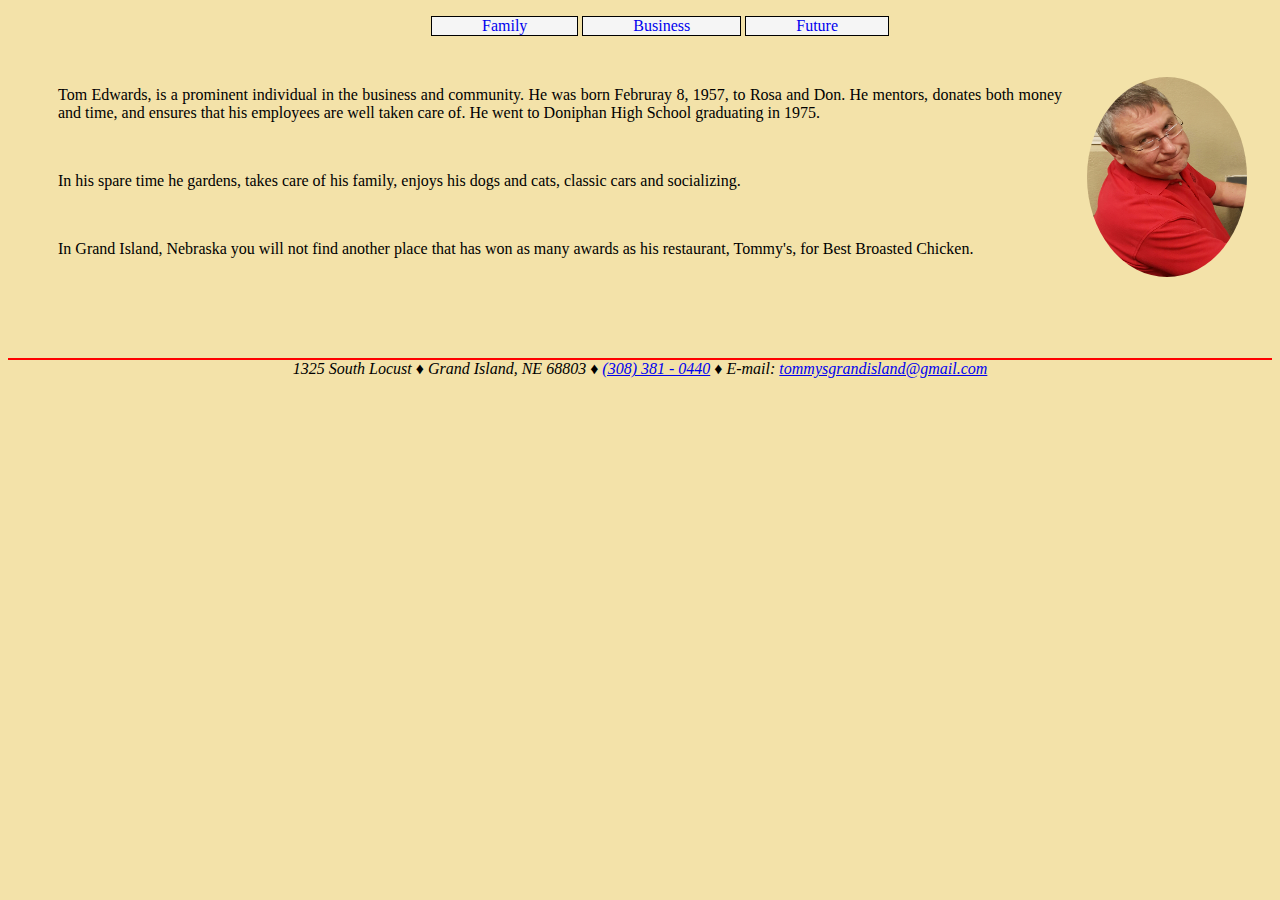
<file: bioSite/index.html>
<!DOCTYPE html>
<html lang="en">
<head>
    <!-- Tom Edwards
            Home Page
        Author: Rita DeBraal
        Date: May 8, 2019
        
        Filename: index.html
    -->
    <meta charset="UTF-8">
    <meta name="keywords" content="Tom Edwards, Tommy's Restaurant"/>
    <meta name="viewport" content="width=device-width, initial-scale=1"/>
    <meta name="description" content="Short profile of Tom Edwards"/>
    <title>Tom Edwards</title>
    <link href="css/style.css" rel="stylesheet"/>
</head>
<body>
   <header>      
        <nav>
            <ul>
                <a href="Family.html"><li>Family</li></a>
                <a href="Business.html"><li>Business</li></a>
                <a href="Retirement.html"><li>Future</li></a>
            </ul>
        </nav>
    </header>
    
    <img src="images/TomEdwards/TomEdwards.jpg" alt="Tom Edwards"/>
    <p>
        Tom Edwards, is a prominent individual in the business and community. He was born Februray 8, 1957, to Rosa and Don. He mentors, donates both money and time, and ensures that his employees are well taken care of. He went to Doniphan High School graduating in 1975.
    </p>
    
    <p>
        In his spare time he gardens, takes care of his family, enjoys his dogs and cats, classic cars and socializing.
    </p>
    
    <p>
        In Grand Island, Nebraska you will not find another place that has won as many awards as his restaurant, Tommy's, for Best Broasted Chicken.
    </p>
    
    <footer>
        <address>
            1325 South Locust &#9830; 
            Grand Island, NE 68803 &#9830;
            <a href="tel:13083810440">(308) 381 - 0440</a> &#9830;
            E-mail: <a href="mailto:tommysgrandisland@gmail.com">tommysgrandisland@gmail.com</a>
        </address>
    </footer>
</body>
</html>
</file>
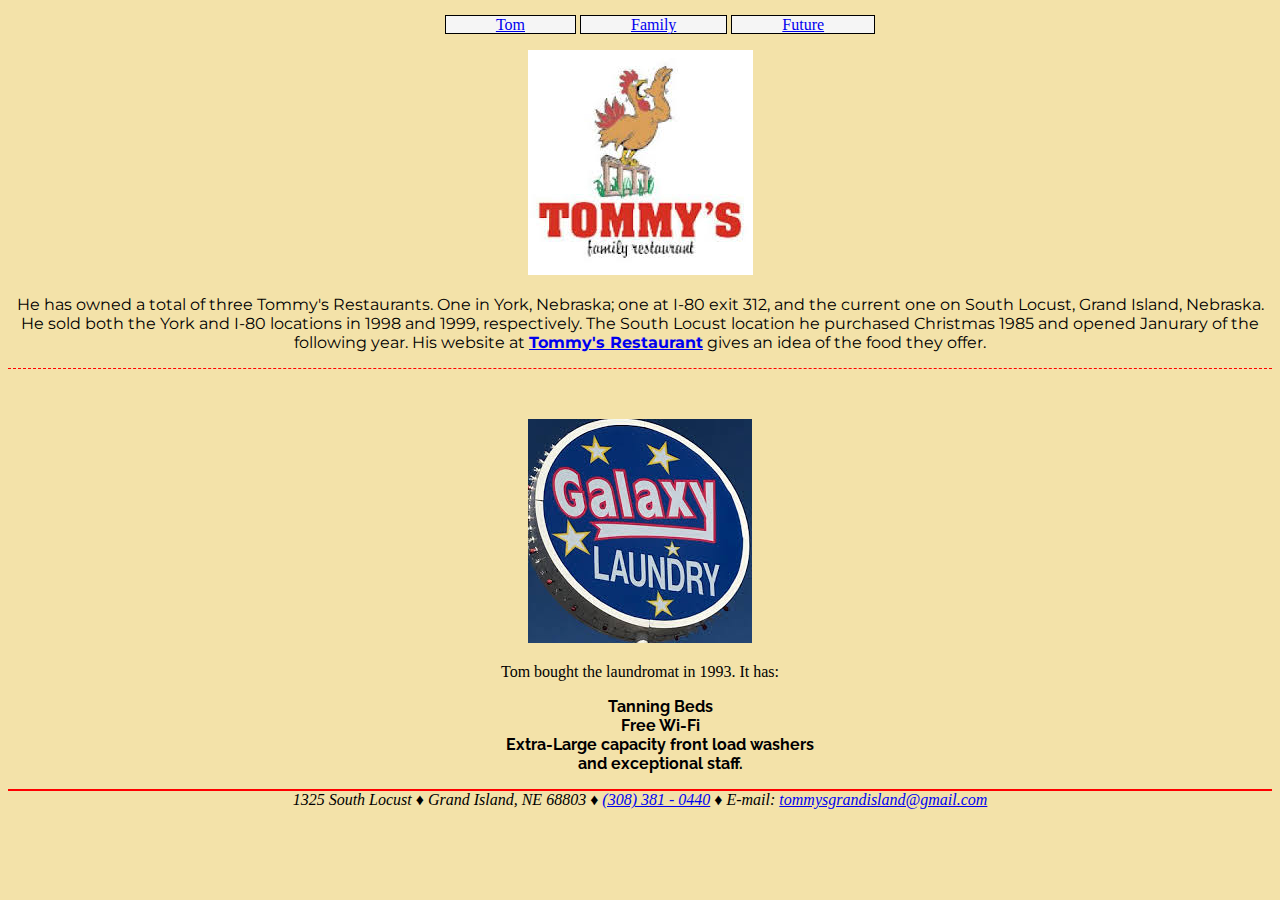
<file: bioSite/Business.html>
<!DOCTYPE html>
<html lang="en">
<head>
    <!-- Tom Edwards
            Business Page
        Author: Rita DeBraal
        Date: May 7, 2019
        
        Filename: Retirement.html
    -->
    <meta charset="UTF-8">
    <title>Tom's Businesses</title>
    <link href="css/fam_style.css" type="text/css" rel="stylesheet"/>
    <link href="css/bus_style.css" type="text/css" rel="stylesheet"/>
</head>

<header>
    <nav>
        <ul>
            <a href="index.html"><li>Tom</li></a>
            <a href="Family.html"><li>Family</li></a>
            <a href="Retirement.html"><li>Future</li></a>
        </ul>
    </nav>
</header>

<body>
   <div id="Tommys">
        <img src="images/Businesses/Tommy's Restaurant.jpg" alt="Tommy's"/>
        <p>
            He has owned a total of three Tommy's Restaurants.  One in York, Nebraska; one at I-80 exit 312, and the current one on South Locust, Grand Island, Nebraska.  He sold both the York and I-80 locations in 1998 and 1999, respectively.  The South Locust location he purchased Christmas 1985 and opened Janurary of the following year. His website at <strong><a href="https://www.tommysrestaurantgi.com/" target="_blank">Tommy's Restaurant</a></strong> gives an idea of the food they offer.
        </p>
    </div>
    
    <div id="Galaxy">
        <img src="images/Businesses/Galaxy_Laundry.jpg" alt="Galaxy Laundry"/>
        <p>
            Tom bought the laundromat in 1993. It has: 
        </p>
        
        <ul>
            <li>Tanning Beds</li>
            <li>Free Wi-Fi</li>
            <li>Extra-Large capacity front load washers</li>
            <li>and exceptional staff.</li>
        </ul>
    </div>
    
  <footer>
    <address>
        1325 South Locust &#9830; 
        Grand Island, NE 68803 &#9830;
        <a href="tel:13083810440">(308) 381 - 0440</a> &#9830;
        E-mail: <a href="mailto:tommysgrandisland@gmail.com">tommysgrandisland@gmail.com</a>
    </address>
</footer>  
    
</body>
</html>
</file>
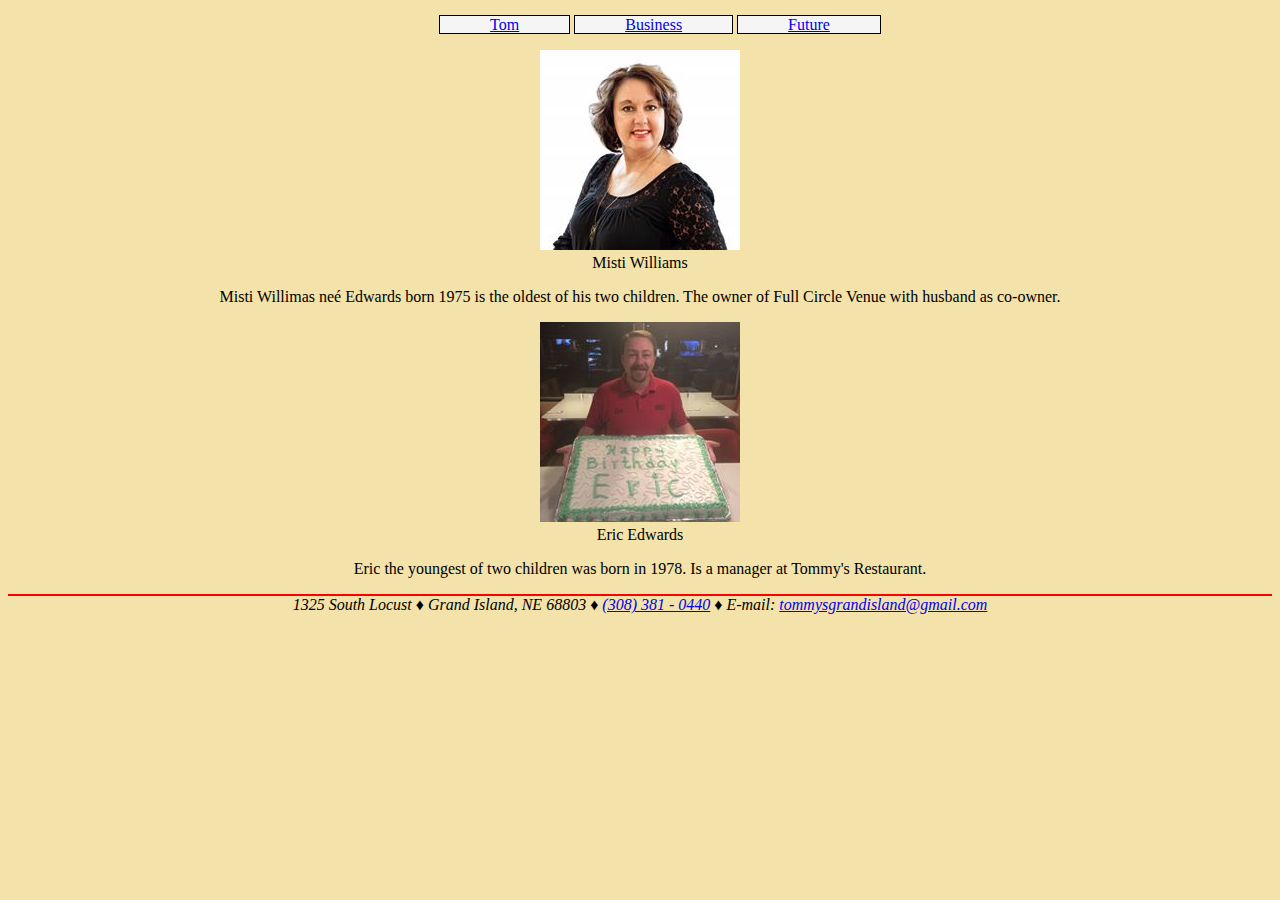
<file: bioSite/Family.html>
<!DOCTYPE html>
<html lang="en">
<head>
    <!-- Tom Edwards
            Family Page
        Author: Rita DeBraal
        Date: May 7, 2019
        
        Filename: Family.html
    -->
    <meta charset="UTF-8">
    <title>Tom's Family</title>
    <link href="css/fam_style.css" rel="stylesheet"/>
</head>
<body>
    <header>
      
        <nav>
            <ul>
                <a href="index.html"><li>Tom</li></a>
                <a href="Business.html"><li>Business</li></a>
                <a href="Retirement.html"><li>Future</li></a>
            </ul>
        </nav>
    </header>
    
    <figure>
       <div class="kids">
            <img src="images/TomKids/Misti Williams.jpg" alt="Misti Williams"/>
            <figcaption>Misti Williams</figcaption>
            <p>
                Misti Willimas ne&eacute; Edwards born 1975 is the oldest of his two children. The owner of Full Circle Venue with husband as co-owner.
            </p>

            <img src="images/TomKids/Eric_Birthday.jpg" alt="Eric"/>
            <figcaption>Eric Edwards</figcaption>
            <p>
                Eric the youngest of two children was born in 1978. Is a manager at Tommy's Restaurant.
            </p>
        </div>
    </figure>
    
    <footer>
        <address>
            1325 South Locust &#9830; 
            Grand Island, NE 68803 &#9830;
            <a href="tel:13083810440">(308) 381 - 0440</a> &#9830;
            E-mail: <a href="mailto:tommysgrandisland@gmail.com">tommysgrandisland@gmail.com</a>
        </address>
    </footer>
</body>
</html>
</file>
<file: bioSite/css/style.css>
html {
    background-color: #F3E2A9;
    text-align: center;
}

/* Image Style */
img {
    float: right;
    width: 160px;
    height: 200px;
    border-radius: 50%;
    margin: 25px 25px; 
}

/* Paragraph Style */
p {
    margin: 50px;
    text-align: justify;
}

p:last-of-type {
    padding-bottom: 50px;
}

/* Navigation Style */
nav > ul > a{ 
}
nav > ul > a > li {
    display: inline-block;
    position: relative;
    background-color: whitesmoke;
    text-align: center;
    text-decoration: none;
    list-style-type: none;
    list-style-image: none;
    padding-right: 50px;
    padding-left: 50px;
    border: solid black 1px;
}

nav > ul > a > li:hover {
    background-color: red;
    color: white;
}

/* Footer Style */
footer > address {
    text-align: center;
    border-top: solid red 2px;
}
</file>
<file: bioSite/css/fam_style.css>
html {
    background-color: #F3E2A9;
    text-align: center;
}

p {
    text-align: center;
}

figcaption {
    text-align: center;
}

div.kids {
    text-align: center;
}

nav > ul > a > li {
    display: inline;
    background-color: whitesmoke;
    text-align: center;
    text-decoration: none;
    list-style-type: none;
    list-style-image: none;
    padding-right: 50px;
    padding-left: 50px;
    border: solid black 1px;
}

nav > ul > a > li:hover {
    background-color: red;
    color: white;
}

footer > address {
    text-align: center;
    border-top: solid red 2px;
}
</file>
<file: bioSite/css/bus_style.css>
@import url('https://fonts.googleapis.com/css?family=Montserrat');
@import url('https://fonts.googleapis.com/css?family=Raleway');

div#Tommys > p {
    font-family: 'Montserrat', 'Times New Roman', serif;
}

div#Galaxy {
    border-top: dashed 1px red;
}

div#Galaxy > img {
    padding-top: 50px;
}

div#Galaxy > ul > li {
    font-family: 'Raleway', 'Times New Roman', sans-serif;
    list-style-image: none;
    list-style-type: none;
    font-weight: bold;
}
</file>
